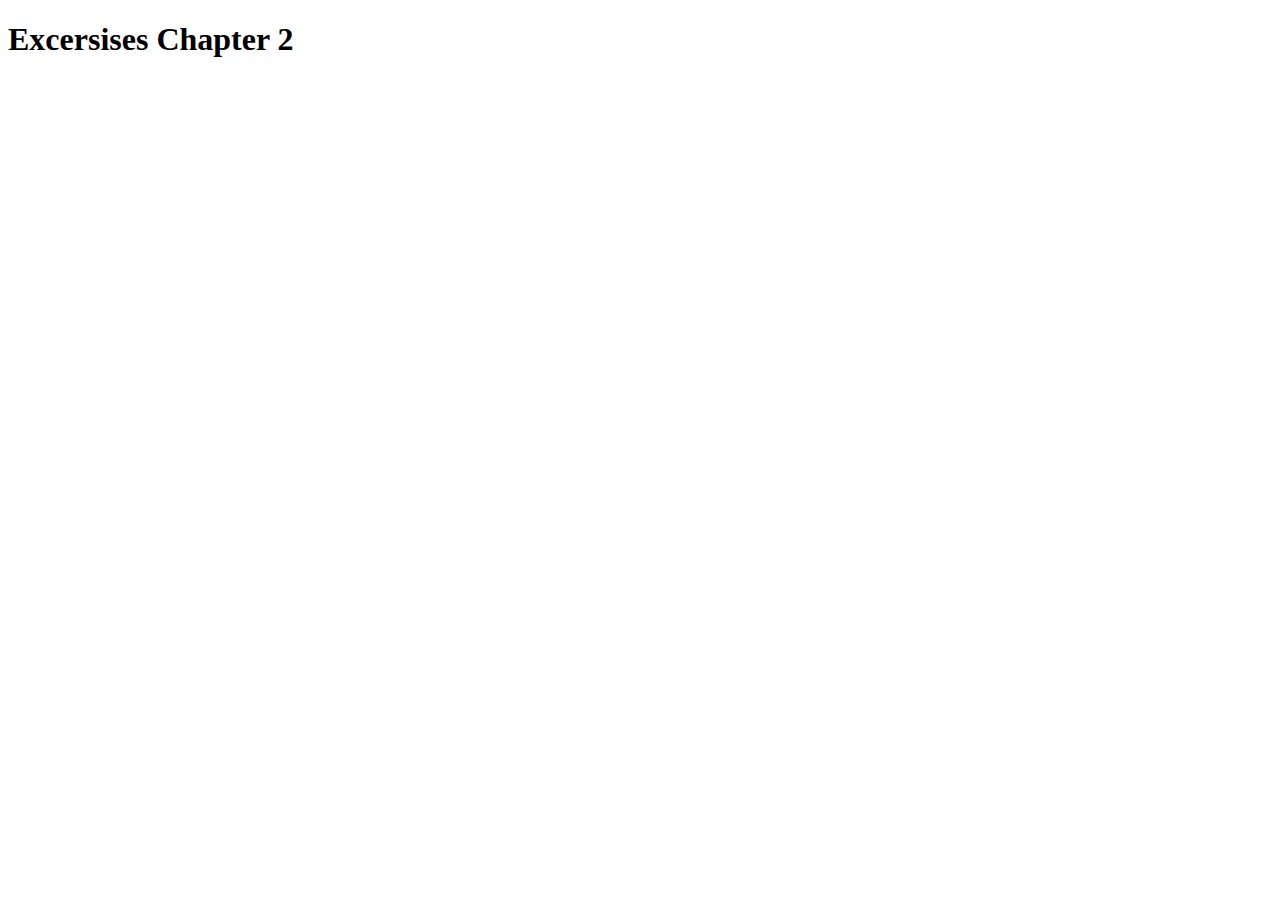
<file: eloquentJavascript/chapter2/index.html>
<!DOCTYPE html>
<html lang="en">
<head>
    <meta charset="UTF-8">
    <meta http-equiv="X-UA-Compatible" content="IE=edge">
    <meta name="viewport" content="width=device-width, initial-scale=1.0">
    <title>Chapter 2 Exercises</title>
    
</head>
<body>
    
    <h1>Excersises Chapter 2</h1>
    <script type="text/javascript" src="excercise_one.js"></script>
    <script type="text/javascript" src="excercise_two.js"></script>
    <script type="text/javascript" src="excercise_three.js"></script>
    
</body>
</html>
</file>
